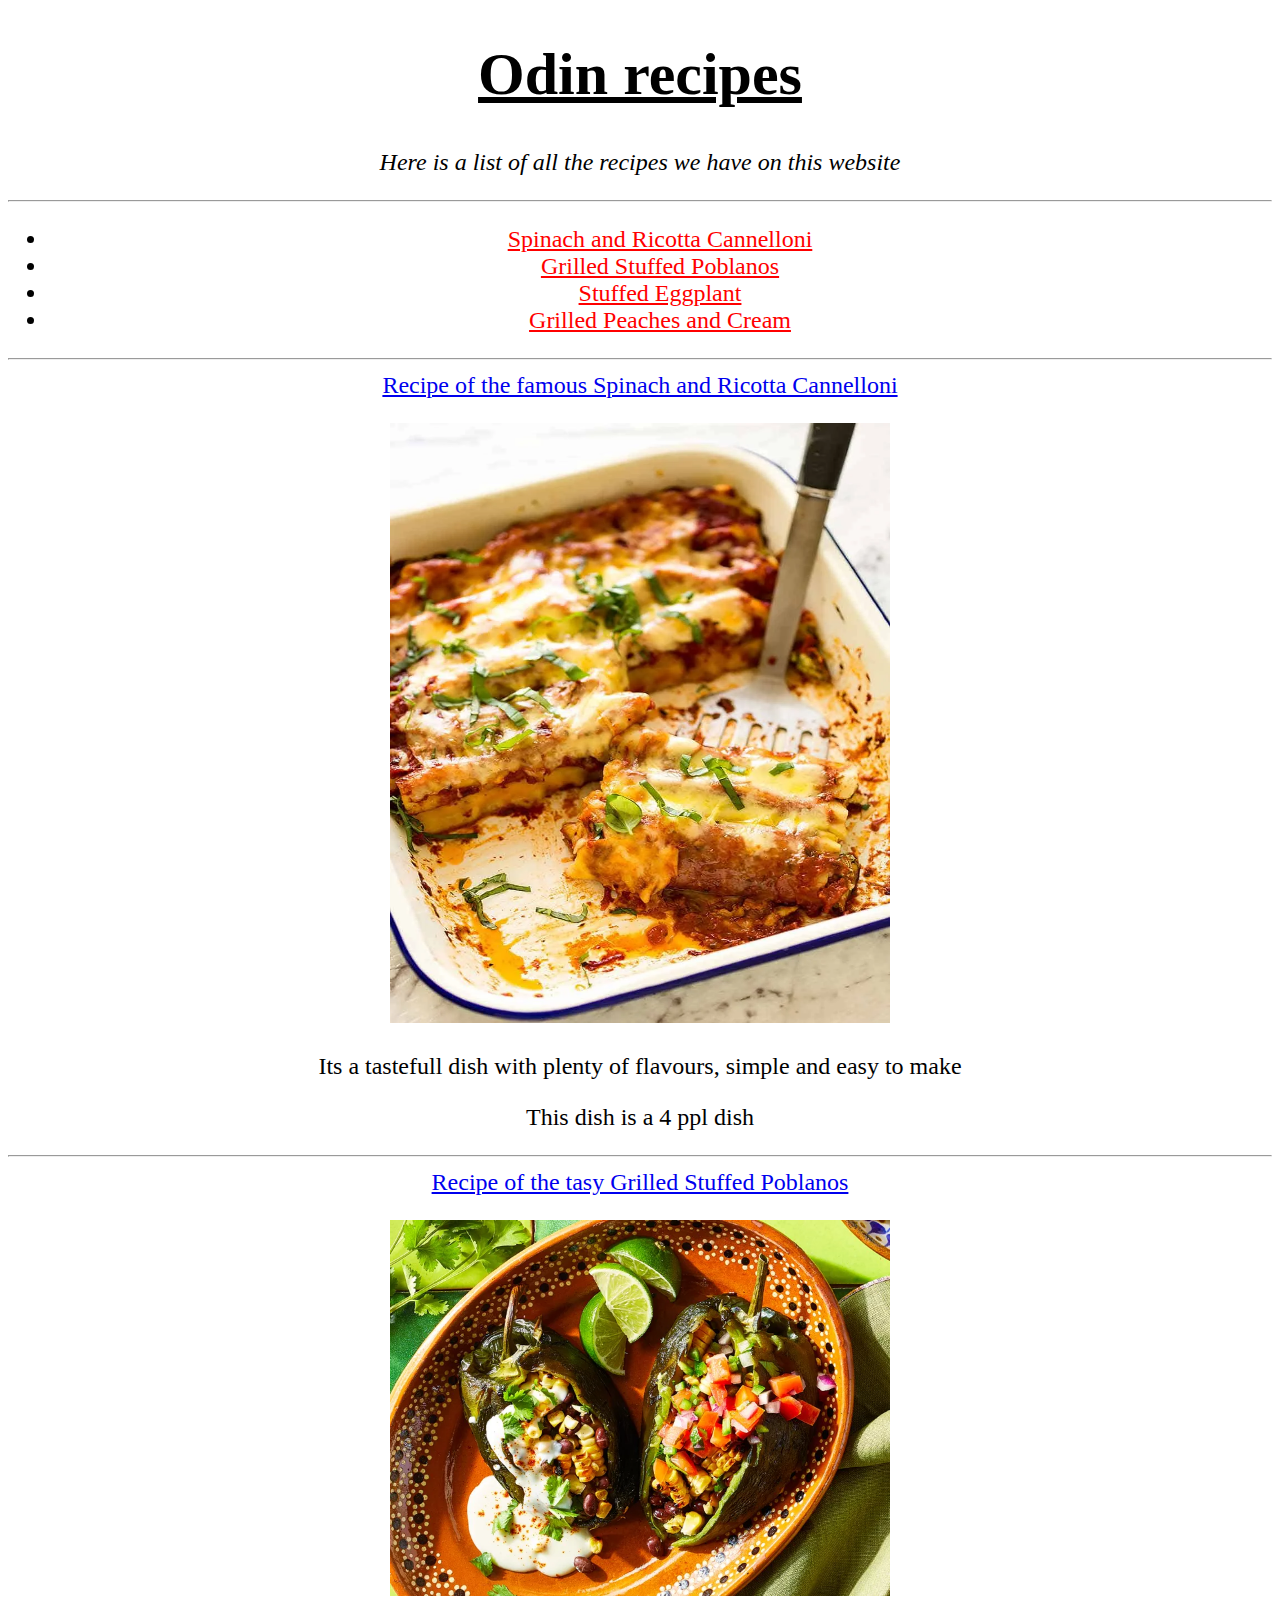
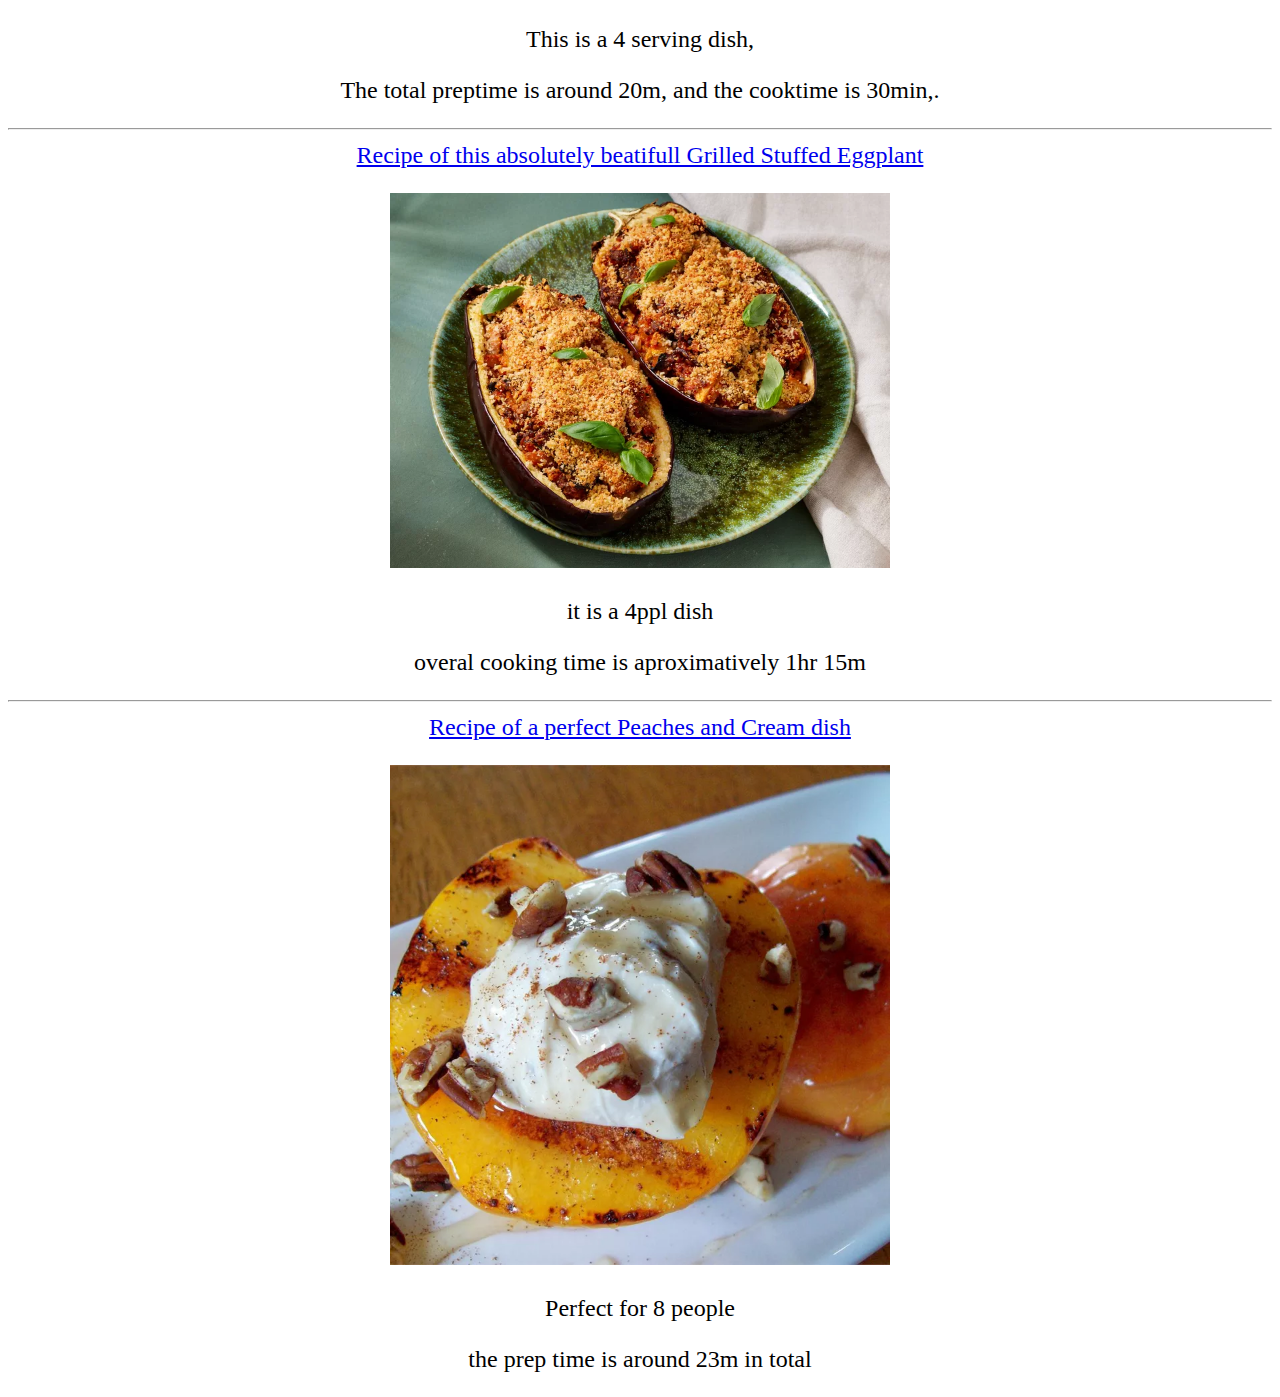
<file: index.html>
<!DOCTYPE html>
<html lang="en">
<link rel="stylesheet" href="style.css">
  <!-- Head -->

<head>
  <meta charset="UTF-8">
  <meta name="viewport" content="width=device-width, initial-scale=1.0">
  <title>Odin recipes</title>
</head>

  <!-- Body -->

<body>
  
  <h1 id="header-one">Odin recipes</h1>

    <!-- dish list-->

<div id="div-centered">
  <p class="bold">Here is a list of all the recipes we have on this website</p>

<hr />

  <ul>

    <li><a class="ul-recipe1" href="./recipes/cannelloni.html"> Spinach and Ricotta Cannelloni</a></li>
    <li><a class="ul-recipe1" href="./recipes/pobalanos.html"> Grilled Stuffed Poblanos</a></li>
    <li><a class="ul-recipe1" href="./recipes/eggplant.html"> Stuffed Eggplant</a></li>
    <li><a class="ul-recipe1" href="./recipes/peaches-and-cream.html"> Grilled Peaches and Cream</a></li>

  </ul>

<hr />

  <!-- receipes -->

        <!--  1  -->
  <a href="./recipes/cannelloni.html">Recipe of the famous Spinach and Ricotta Cannelloni
  </a>

  <p></p>

  <img src="./itemimages/Spinach-Ricotta-Cannelloni-1-2.webp" alt="A beatifull picture of a cannelloni :p" width="500" height="600">

  <p>Its a tastefull dish with plenty of flavours, simple and easy to make</p>
  <p>This dish is a 4 ppl dish</p>
<hr>

       <!--  2  -->

  <a href="./recipes/pobalanos.html">Recipe of the tasy Grilled Stuffed Poblanos</a>
  <p></p>
  <img src="./itemimages/GrilledStuffedPoblanos.png" alt="Poblanos image" width="500" >
  <p>This is a 4 serving dish,</p>
  <p>The total preptime is around 20m, and the cooktime is 30min,.</p>
<hr>

      <!--  3  -->
  <a href="./recipes/eggplant.html">Recipe of this absolutely beatifull Grilled Stuffed Eggplant</a>
  <p></p>
  <img src="./itemimages/Eggplant.png" alt="" width="500">
  <p>it is a 4ppl dish</p>
  <p>overal cooking time is aproximatively 1hr 15m</p>
<hr>

      <!--  4  -->
  <a href="recipes/peaches-and-cream.html">Recipe of a perfect Peaches and Cream dish</a>
  <p></p>
  <img src="./itemimages/Grilled Peaches and Cream.webp" alt="" width="500">
  <p>Perfect for 8 people</p>
  <p>the prep time is around 23m in total</p>



</body>

</div>

</html>
</file>
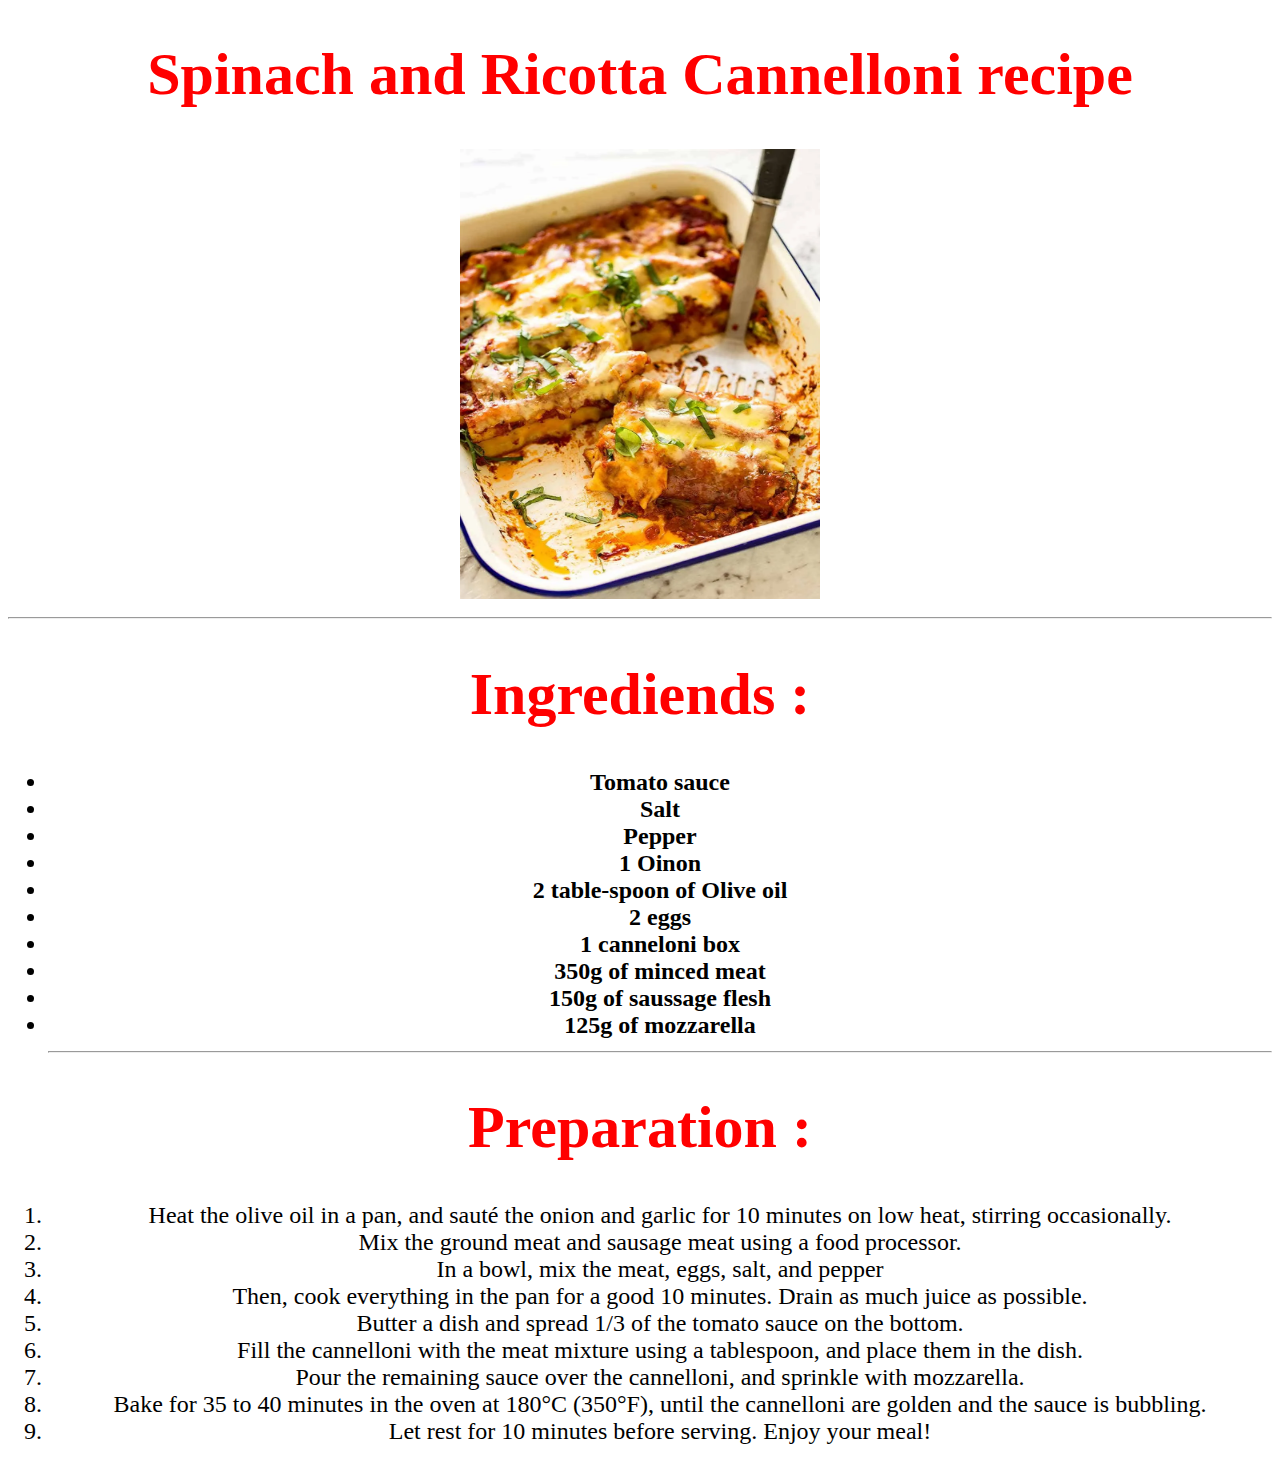
<file: recipes/cannelloni.html>
<!DOCTYPE html>
<html lang="en">
  <link rel="stylesheet" href="../recipes/style.css">

<!-- Head -->

<head>
  <meta charset="UTF-8">
  <meta name="viewport" content="width=device-width, initial-scale=1.0">
  <title>Spinach and Ricotta Cannelloni</title>
</head>

<!-- Body -->

<div id="div-centered">

<body>
  
  <h1 id="header-one">Spinach and Ricotta Cannelloni recipe</h1>

  <img src="../itemimages/Spinach-Ricotta-Cannelloni-1-2.webp" alt="A beatifull picture of a cannelloni :p" width="360" height="450">

<hr>
  <h1 id="header-one">Ingrediends :</h1>

  <ul>
<strong>
    <li>Tomato sauce</li>
    <li>Salt</li>
    <li>Pepper</li>
    <li>1 Oinon</li>
    <li>2 table-spoon of Olive oil</li>
    <li>2 eggs</li>
    <li>1 canneloni box</li>
    <li>350g of minced meat</li>
    <li>150g of saussage flesh</li>
    <li>125g of mozzarella</li>
</strong>
    
<hr>
  </ul>

  <h1 id="header-one">Preparation :</h1>

  <ol>

    <li>Heat the olive oil in a pan, and sauté the onion and garlic for 10 minutes on low heat, stirring occasionally.</li>
    <li>Mix the ground meat and sausage meat using a food processor.</li>
    <li>In a bowl, mix the meat, eggs, salt, and pepper</li>
    <li>Then, cook everything in the pan for a good 10 minutes. Drain as much juice as possible.</li>
    <li>Butter a dish and spread 1/3 of the tomato sauce on the bottom.</li>
    <li>Fill the cannelloni with the meat mixture using a tablespoon, and place them in the dish.</li>
    <li>Pour the remaining sauce over the cannelloni, and sprinkle with mozzarella.</li>
    <li>Bake for 35 to 40 minutes in the oven at 180°C (350°F), until the cannelloni are golden and the sauce is bubbling.</li>
    <li>Let rest for 10 minutes before serving. Enjoy your meal!</li>
    

  </ol>

</div>

</body>


</html>
</file>
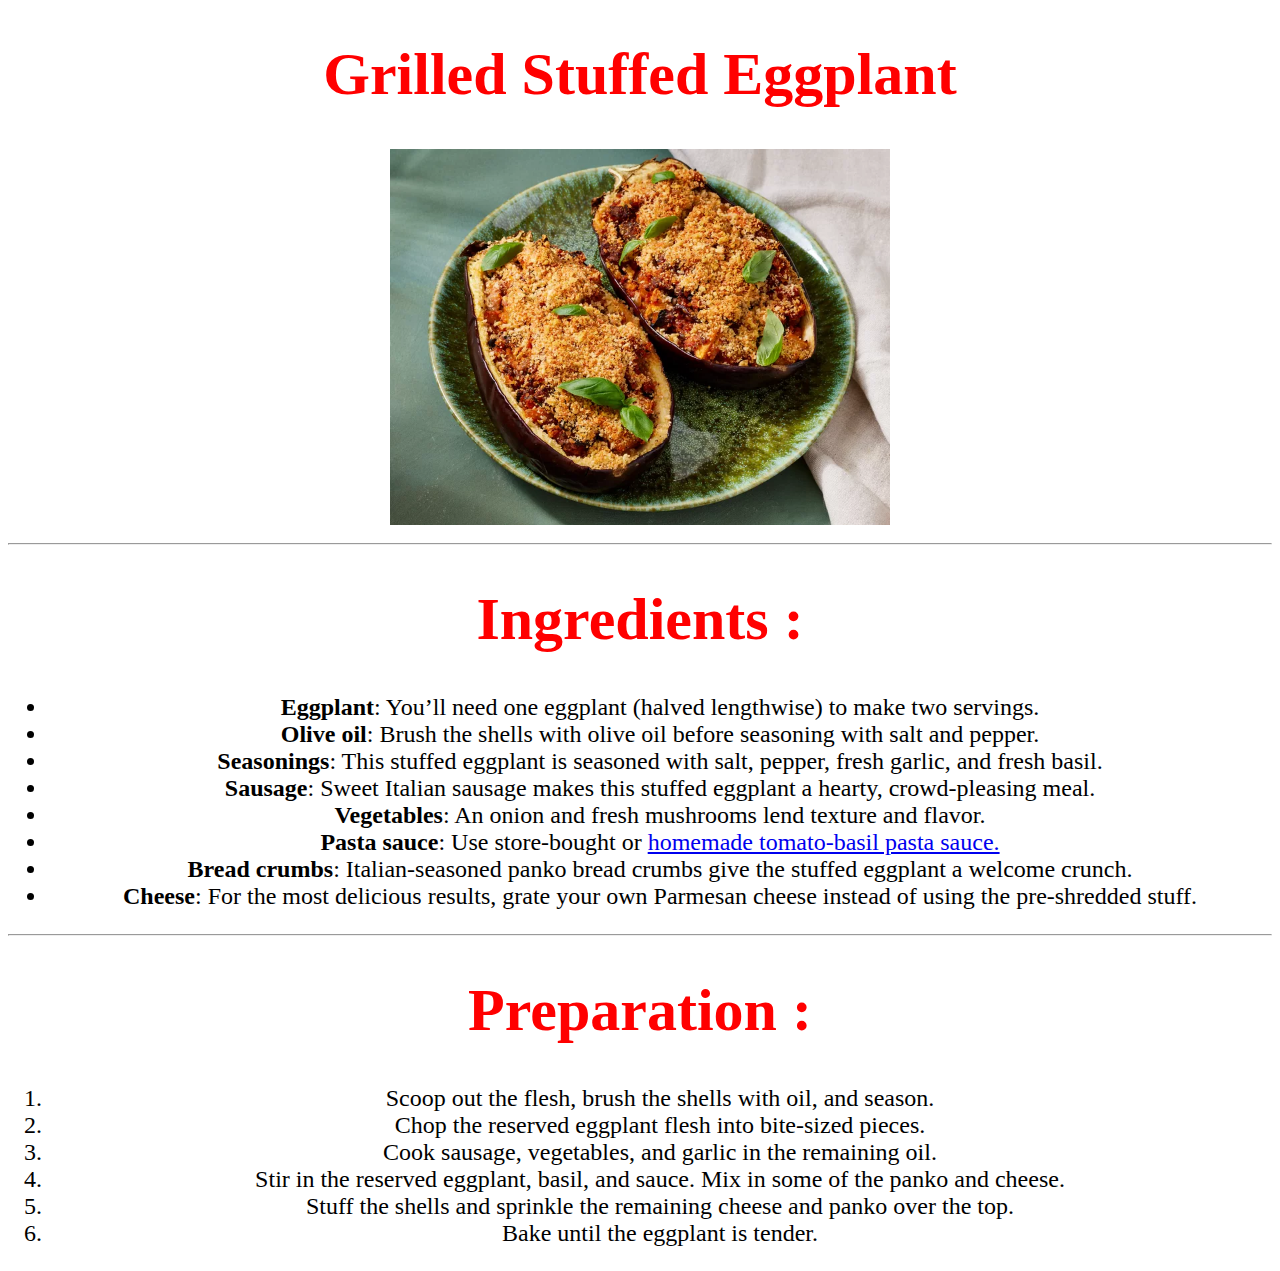
<file: recipes/eggplant.html>
<!DOCTYPE html>
<html lang="en">
<link rel="stylesheet" href="../recipes/style.css">

<!-- Head -->

<head>
  <meta charset="UTF-8">
  <meta name="viewport" content="width=device-width, initial-scale=1.0">
  <title>Stuffed Eggplant</title>
</head>

<body>
  
<div id="div-centered">

  <h1 id="header-one">Grilled Stuffed Eggplant</h1>
  <img src="../itemimages/Eggplant.png" alt="Eggplant image" width="500">
<hr>

  <h1 id="header-one">Ingredients :</h1>

  <ul>

    <li><strong>Eggplant</strong>: You’ll need one eggplant (halved lengthwise) to make two servings. </li>
    <li><strong>Olive oil</strong>: Brush the shells with olive oil before seasoning with salt and pepper. </li>
    <li><strong>Seasonings</strong>: This stuffed eggplant is seasoned with salt, pepper, fresh garlic, and fresh basil. </li>
    <li><strong>Sausage</strong>: Sweet Italian sausage makes this stuffed eggplant a hearty, crowd-pleasing meal. </li>
    <li><strong>Vegetables</strong>: An onion and fresh mushrooms lend texture and flavor. </li>
    <li><strong>Pasta sauce</strong>: Use store-bought or 
      <a href="https://www.allrecipes.com/recipe/214898/homemade-tomato-basil-pasta-sauce/" target="_blank" rel="noopener noreferrer">homemade tomato-basil pasta sauce.</a> </li>
    <li><strong>Bread crumbs</strong>: Italian-seasoned panko bread crumbs give the stuffed eggplant a welcome crunch. </li>
    <li><strong>Cheese</strong>: For the most delicious results, grate your own Parmesan cheese instead of using the pre-shredded stuff. </li>
    
  </ul>

<hr>

  <h1 id="header-one">Preparation :</h1>

  <ol>

    <li>Scoop out the flesh, brush the shells with oil, and season.</li>
    <li>Chop the reserved eggplant flesh into bite-sized pieces.</li>
    <li>Cook sausage, vegetables, and garlic in the remaining oil. </li>
    <li>Stir in the reserved eggplant, basil, and sauce. Mix in some of the panko and cheese. </li>
    <li>Stuff the shells and sprinkle the remaining cheese and panko over the top. </li>
    <li>Bake until the eggplant is tender. </li>

  </ol>

</div>

</body>


</html>
</file>
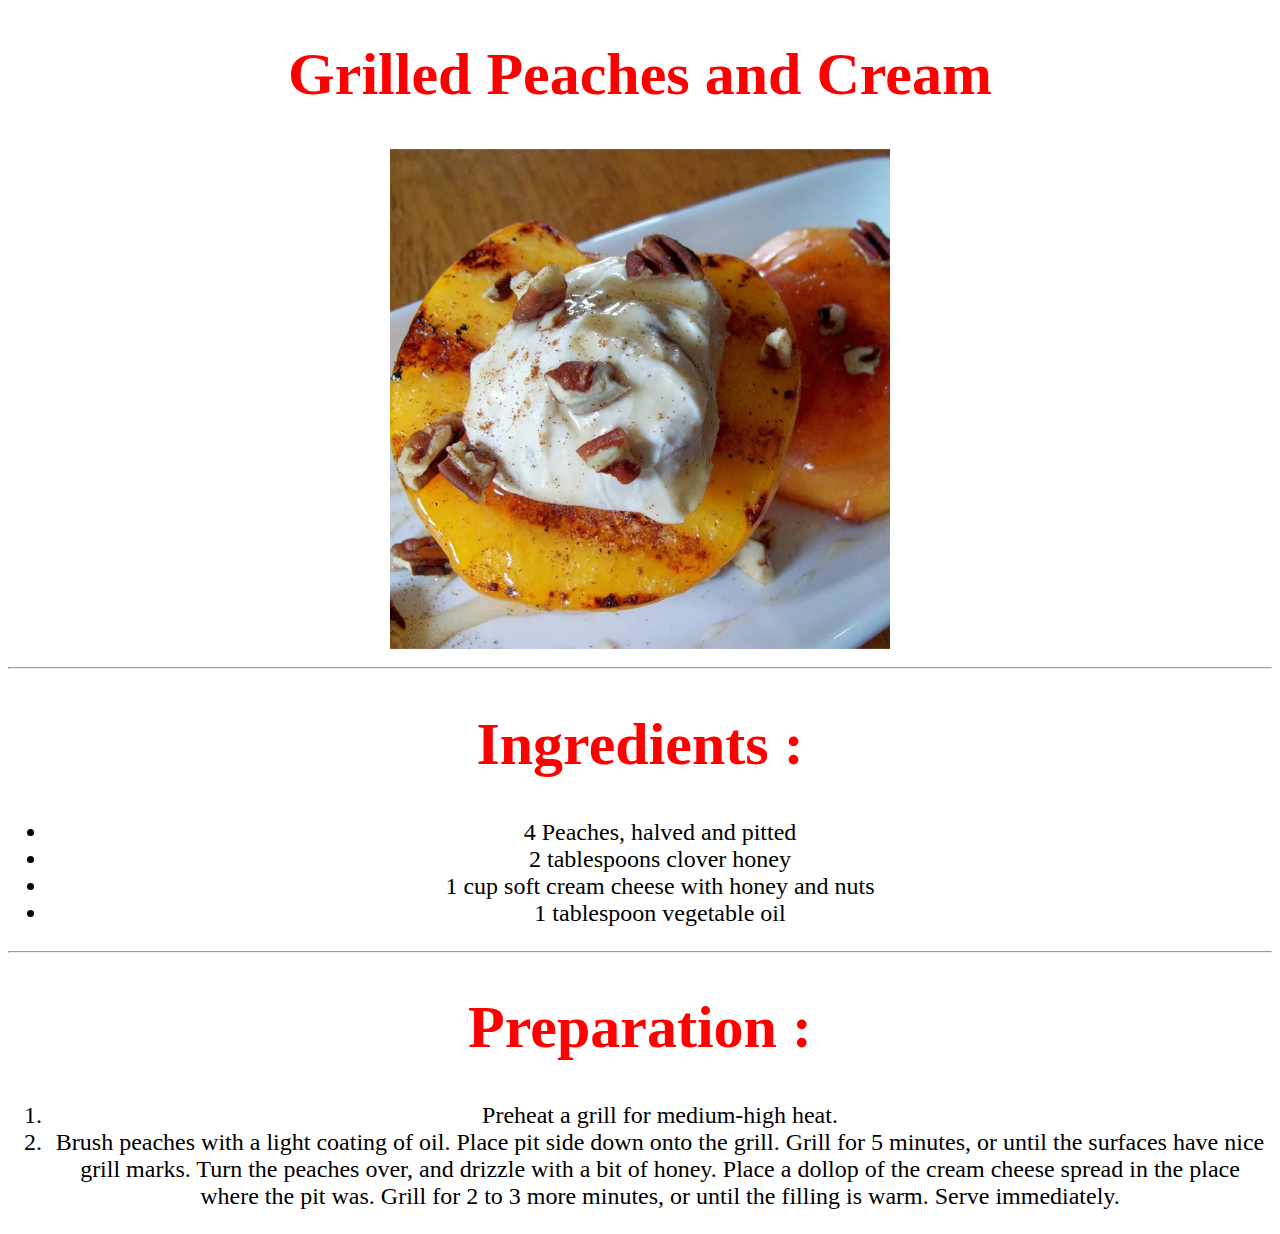
<file: recipes/peaches-and-cream.html>
<!DOCTYPE html>
<html lang="en">
  <link rel="stylesheet" href="../recipes/style.css">

<!-- Head -->

<head>
  <meta charset="UTF-8">
  <meta name="viewport" content="width=device-width, initial-scale=1.0">
  <title>Grilled Peaches and Cream</title>
</head>

<body>
  
<div id="div-centered">

  <h1 id="header-one">Grilled Peaches and Cream</h1>
  <img src="../itemimages/Grilled Peaches and Cream.webp" alt="Peaches and Cream" width="500">
  
<hr>

  <h1 id="header-one">Ingredients :</h1>

  <ul>

    <li>4 Peaches, halved and pitted</li>
    <li>2 tablespoons clover honey</li>
    <li>1 cup soft cream cheese with honey and nuts</li>
    <li>1 tablespoon vegetable oil</li>
    
  </ul>

<hr>

  <h1 id="header-one">Preparation :</h1>

  <ol>

    <li>Preheat a grill for medium-high heat.</li>
    <li>Brush peaches with a light coating of oil. Place pit side down onto the grill. Grill for 5 minutes, 
      or until the surfaces have nice grill marks. Turn the peaches over, and drizzle with a bit of honey. Place a dollop of the cream 
      cheese spread in the place where the pit was. Grill for 2 to 3 more minutes, or until the filling is warm. Serve immediately.</li>
    
  </ol>

</div>

</body>


</html>
</file>
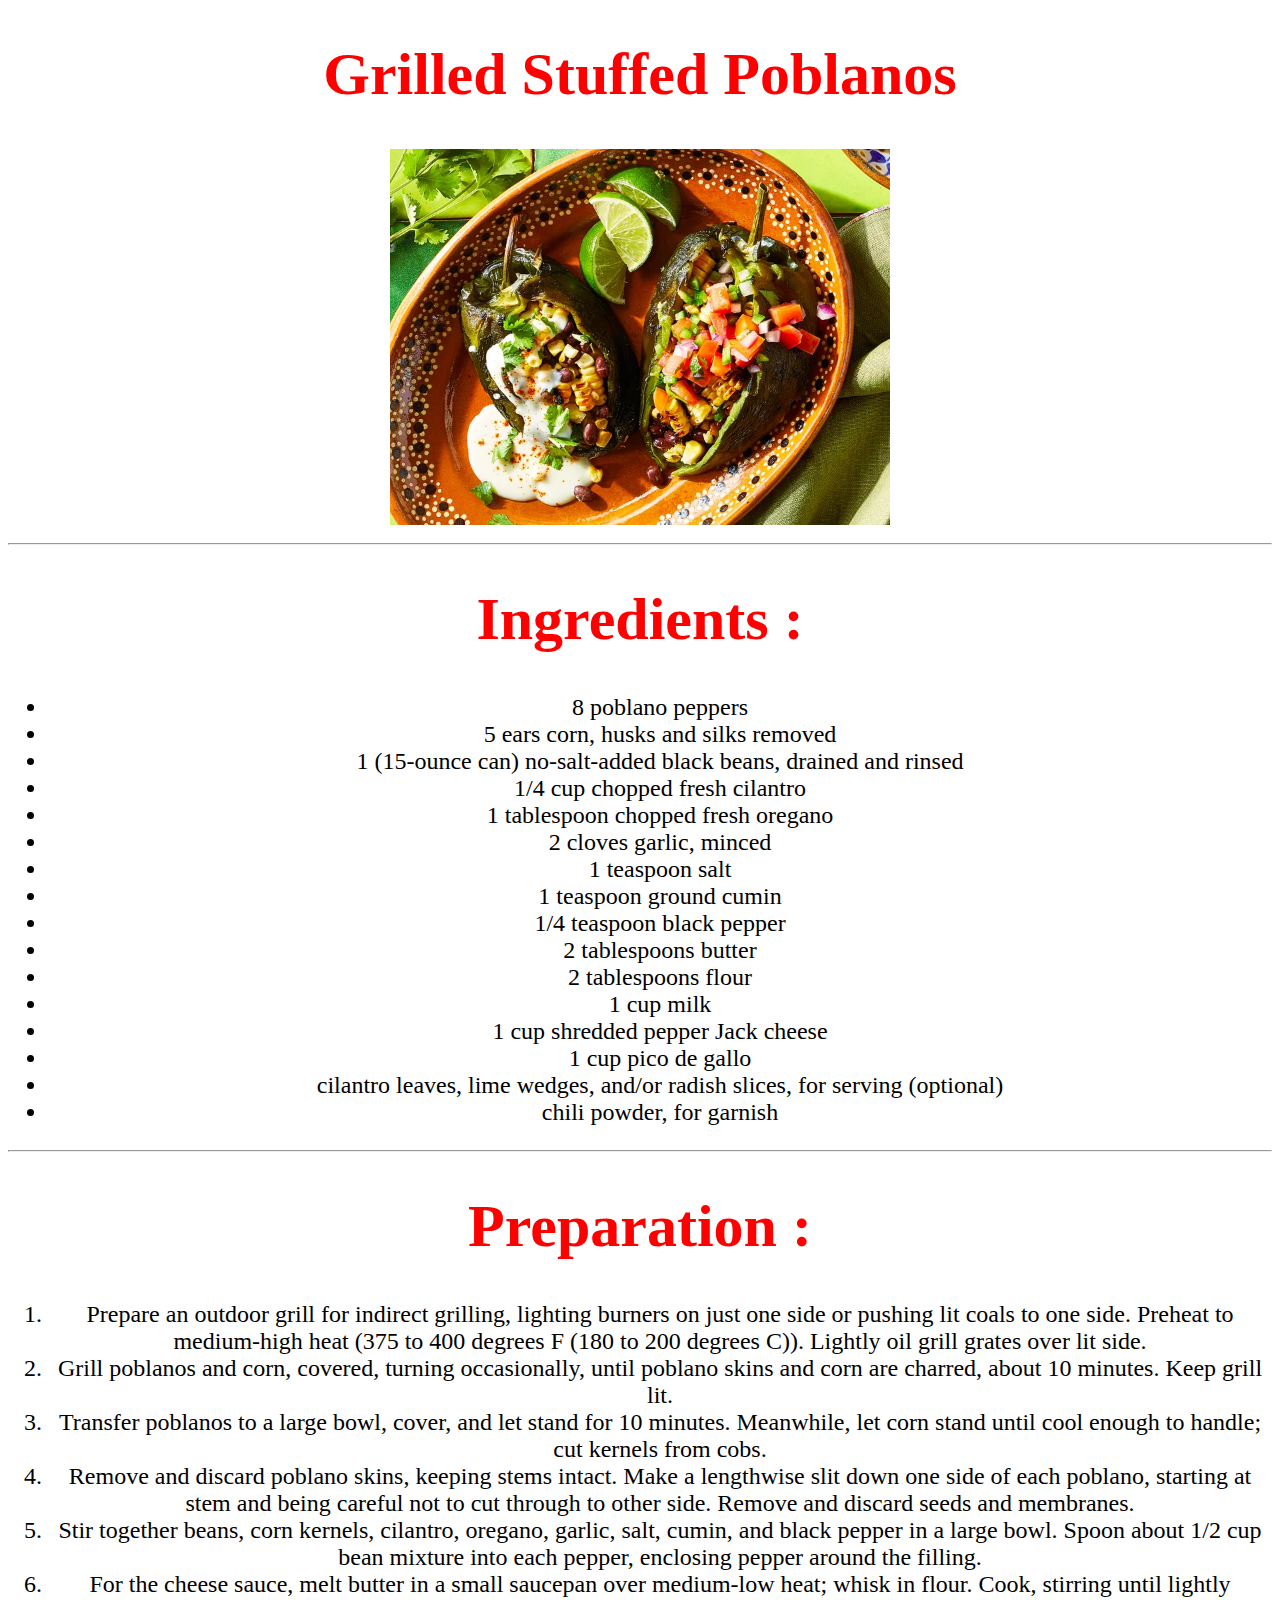
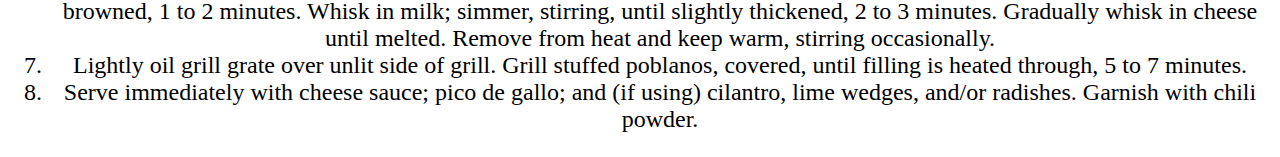
<file: recipes/pobalanos.html>
<!DOCTYPE html>
<html lang="en">
<link rel="stylesheet" href="../recipes/style.css">

<!-- Head -->

<div id="div-centered">

<head>
  <meta charset="UTF-8">
  <meta name="viewport" content="width=device-width, initial-scale=1.0">
  <title>Grilled Stuffed Poblanos</title>
</head>

<body>
  
  <h1 id="header-one">Grilled Stuffed Poblanos</h1>
  <img src="../itemimages/GrilledStuffedPoblanos.png" alt="Poblanos image" width="500">
<hr>
  <h1 id="header-one">Ingredients :</h1>

  <ul>

    <li>8 poblano peppers</li>
    <li>5 ears corn, husks and silks removed</li>
    <li>1 (15-ounce can) no-salt-added black beans, drained and rinsed</li>
    <li>1/4 cup chopped fresh cilantro</li>
    <li>1 tablespoon chopped fresh oregano</li>
    <li>2 cloves garlic, minced</li>
    <li>1 teaspoon salt</li>
    <li>1 teaspoon ground cumin</li>
    <li>1/4 teaspoon black pepper</li>
    <li>2 tablespoons butter</li>
    <li>2 tablespoons flour</li>
    <li>1 cup milk</li>
    <li>1 cup shredded pepper Jack cheese</li>
    <li>1 cup pico de gallo</li>
    <li>cilantro leaves, lime wedges, and/or radish slices, for serving (optional) </li>
    <li>chili powder, for garnish</li>
    
  </ul>

<hr>

  <h1 id="header-one">Preparation :</h1>

  <ol>

    <li>Prepare an outdoor grill for indirect grilling, lighting burners on just one side or pushing lit coals to one side.
       Preheat to medium-high heat (375 to 400 degrees F (180 to 200 degrees C)). Lightly oil grill grates over lit side.</li>

    <li>Grill poblanos and corn, covered, turning occasionally, until poblano
      skins and corn are charred, about 10 minutes. Keep grill lit.</li>

    <li>Transfer poblanos to a large bowl, cover, and let stand for 10 minutes. 
      Meanwhile, let corn stand until cool enough to handle; cut kernels from cobs.</li>
    <li>Remove and discard poblano skins, keeping stems intact. Make a lengthwise slit down one side of each poblano, 
      starting at stem and being careful not to cut through to other side. Remove and discard
      seeds and membranes.</li>

    <li>Stir together beans, corn kernels, cilantro, oregano, garlic, salt, cumin, and black pepper in a large bowl. 
      Spoon about 1/2 cup bean mixture into each pepper, enclosing pepper around the filling.</li>

    <li>For the cheese sauce, melt butter in a small saucepan over medium-low heat; whisk in flour. 
      Cook, stirring until lightly browned, 1 to 2 minutes. Whisk in milk; simmer, stirring, until slightly thickened, 2 to 3 minutes. 
      Gradually whisk in cheese until melted. Remove from heat and keep warm, stirring occasionally.</li>

    <li>Lightly oil grill grate over unlit side of grill. Grill stuffed poblanos, covered, until filling is heated through, 5 to 7 minutes.</li>

    <li>Serve immediately with cheese sauce; pico de gallo; and (if using) cilantro, lime wedges, and/or radishes. Garnish with chili powder.</li>
    

  </ol>

</div>


</body>


</html>
</file>
<file: style.css>
#header-one {
    text-align:center ;
    font-size: 60px;
    text-decoration: underline;
    
}

#div-centered {
    text-align: center;
    font-size: 24px;
}

.ul-recipe1 {
    color: red;
}

.bold {
    font-weight:300 ;
    font-style: oblique;

}
</file>
<file: recipes/style.css>
#div-centered {
    text-align: center;
    font-size: 24px;
}

#header-one {
    text-align:center ;
    font-size: 60px;
    color: red;
    
}

.bg-red {
    background-color: red;
}
</file>
